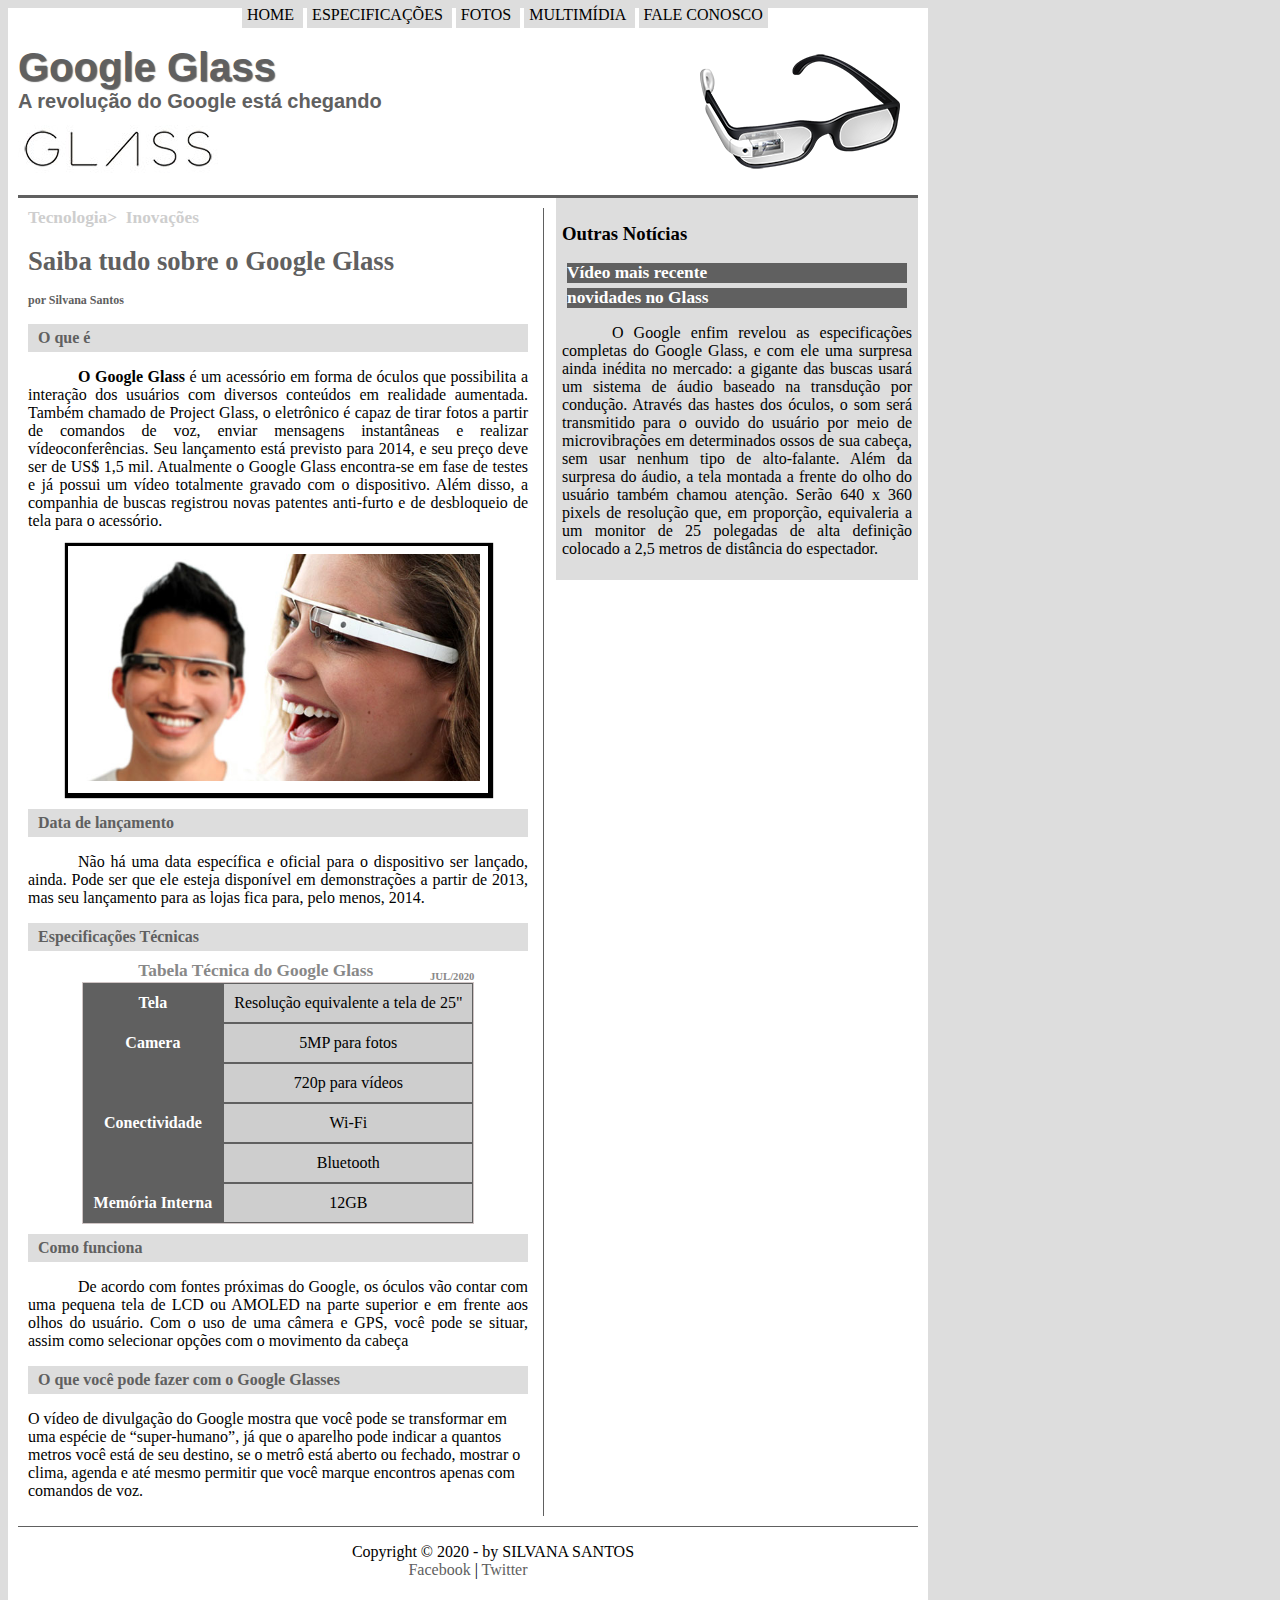
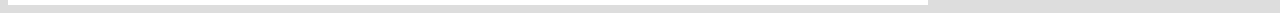
<file: relembrando/index.html>
<!DOCTYPE html>
<html lang="pt-br">

<head>
    <meta charset="UTF-8">
    <meta name="viewport" content="width=device-width, initial-scale=1.0">
    <meta http-equiv="X-UA-Compatible" content="ie=edge">
    <title>Tudo Sobre Google Glass</title>
    <link rel="stylesheet" type="text/css" href="_css/estilo.css">

</head>

<script language="javascript" src="_javascript/funcoes.js">
</script>

<body>
    <div id="interface">
        <header id="cabecalho">

            <hgroup>
                <h1> Google Glass</h1>
                <h2> A revolução do Google está chegando</h2>
            </hgroup>

            <img id="icone" src="_imagens/glass-oculos-preto-peq.png" />
            <nav id="menu">
                <h1>Menu Pricipal</h1>
                <ul>

                    <li onmouseover="mudaFoto('_imagens/home.png')" onmouseout="mudaFoto('_imagens/glass-oculos-preto-peq.png')">
                        <a href="index.html"> Home</a>
                    </li>
                    <li onmousemove="mudaFoto('_imagens/especificacoes.png')" onmouseout="mudaFoto('_imagens/glass-oculos-preto-peq.png')">
                        <a href="specs.html"> Especificações</a>
                    </li>
                    <li onmousemove="mudaFoto('_imagens/fotos.png')" onmouseout="mudaFoto('_imagens/glass-oculos-preto-peq.png')">
                        <a href="fotos.html">Fotos</a>
                    </li>
                    <li onmousemove="mudaFoto('_imagens/multimidia.png')" onmouseout="mudaFoto('_imagens/glass-oculos-preto-peq.png')">
                        <a href="multimidia.html">Multimídia</a>
                    </li>
                    <li onmousemove="mudaFoto('_imagens/contato.png')" onmouseout="mudaFoto('_imagens/glass-oculos-preto-peq.png')">
                        <a href="fale-conosco">Fale conosco</a>
                    </li>
                </ul>

            </nav>
        </header>

        <section id="corpo">
            <article id="noticia-principal">
                <header id="cabecalho-artigo">
                    <hgroup>
                        <h3>Tecnologia>&nbsp; Inovações</h3>
                        <h1>Saiba tudo sobre o Google Glass</h1>
                        <h4>por Silvana Santos</h4>
                    </hgroup>
                </header>


                <h2> O que é </h2>
                <p><b>O Google Glass</b> é um acessório em forma de óculos que possibilita a interação dos usuários com diversos conteúdos em realidade aumentada. Também chamado de Project Glass, o eletrônico é capaz de tirar fotos a partir de comandos de
                    voz, enviar mensagens instantâneas e realizar vídeoconferências. Seu lançamento está previsto para 2014, e seu preço deve ser de US$ 1,5 mil. Atualmente o Google Glass encontra-se em fase de testes e já possui um vídeo totalmente gravado
                    com o dispositivo. Além disso, a companhia de buscas registrou novas patentes anti-furto e de desbloqueio de tela para o acessório.</p>

                <figure class="foto-legenda">
                    <img src="_imagens/glass-quadro-homem-mulher.jpg" alt="" width="400" height="250">
                    <figcaption>
                        <h4>Google Glass</h4>
                        Uma nova forma de ver o mundo.
                    </figcaption>
                </figure>
                <h2> Data de lançamento</h2>


                <p>Não há uma data específica e oficial para o dispositivo ser lançado, ainda. Pode ser que ele esteja disponível em demonstrações a partir de 2013, mas seu lançamento para as lojas fica para, pelo menos, 2014.</p>

                <h2> Especificações Técnicas</h2>
                <table id="tabela">
                    <caption> Tabela Técnica do Google Glass<span> JUL/2020</span></caption>
                    <tr>
                        <td class="ce"> Tela</td>
                        <td class="cd">Resolução equivalente a tela de 25"</td>
                    </tr>
                    <tr>
                        <td rowspan="2" class="ce">Camera </td>
                        <td class="cd">5MP para fotos </td>
                        <tr>
                            <td class="cd">720p para vídeos</td>
                        </tr>
                    </tr>
                    <tr>
                        <td rowspan="2" class="ce">Conectividade</td>
                        <td class="cd"> Wi-Fi</td>
                        <tr>
                            <td class="cd">Bluetooth</td>
                        </tr>
                    </tr>
                    <tr>
                        <td class="ce">Memória Interna</td>
                        <td class="cd">12GB</td>
                    </tr>


                </table>

                <h2> Como funciona</h2>
                <p>De acordo com fontes próximas do Google, os óculos vão contar com uma pequena tela de LCD ou AMOLED na parte superior e em frente aos olhos do usuário. Com o uso de uma câmera e GPS, você pode se situar, assim como selecionar opções com
                    o movimento da cabeça</p>

                <h2>O que você pode fazer com o Google Glasses</h2>
                <p></p> O vídeo de divulgação do Google mostra que você pode se transformar em uma espécie de “super-humano”, já que o aparelho pode indicar a quantos metros você está de seu destino, se o metrô está aberto ou fechado, mostrar o clima, agenda
                e até mesmo permitir que você marque encontros apenas com comandos de voz.</p>

            </article>
        </section>

        <aside id="lateral">

            <h3>Outras Notícias
                <h2> Vídeo mais recente</h2>



                <h2> novidades no Glass</h2>
                <p> O Google enfim revelou as especificações completas do Google Glass, e com ele uma surpresa ainda inédita no mercado: a gigante das buscas usará um sistema de áudio baseado na transdução por condução. Através das hastes dos óculos, o som
                    será transmitido para o ouvido do usuário por meio de microvibrações em determinados ossos de sua cabeça, sem usar nenhum tipo de alto-falante. Além da surpresa do áudio, a tela montada a frente do olho do usuário também chamou atenção.
                    Serão 640 x 360 pixels de resolução que, em proporção, equivaleria a um monitor de 25 polegadas de alta definição colocado a 2,5 metros de distância do espectador.</p>

        </aside>
        <footer id="rodape">
            <p> Copyright &copy; 2020 - by SILVANA SANTOS <br/>
                <a href="http://facebook.com"> Facebook</a> |
                <a href="http://twitter.com"> Twitter</a></p>
        </footer>
    </div>
</body>

</html>
</file>
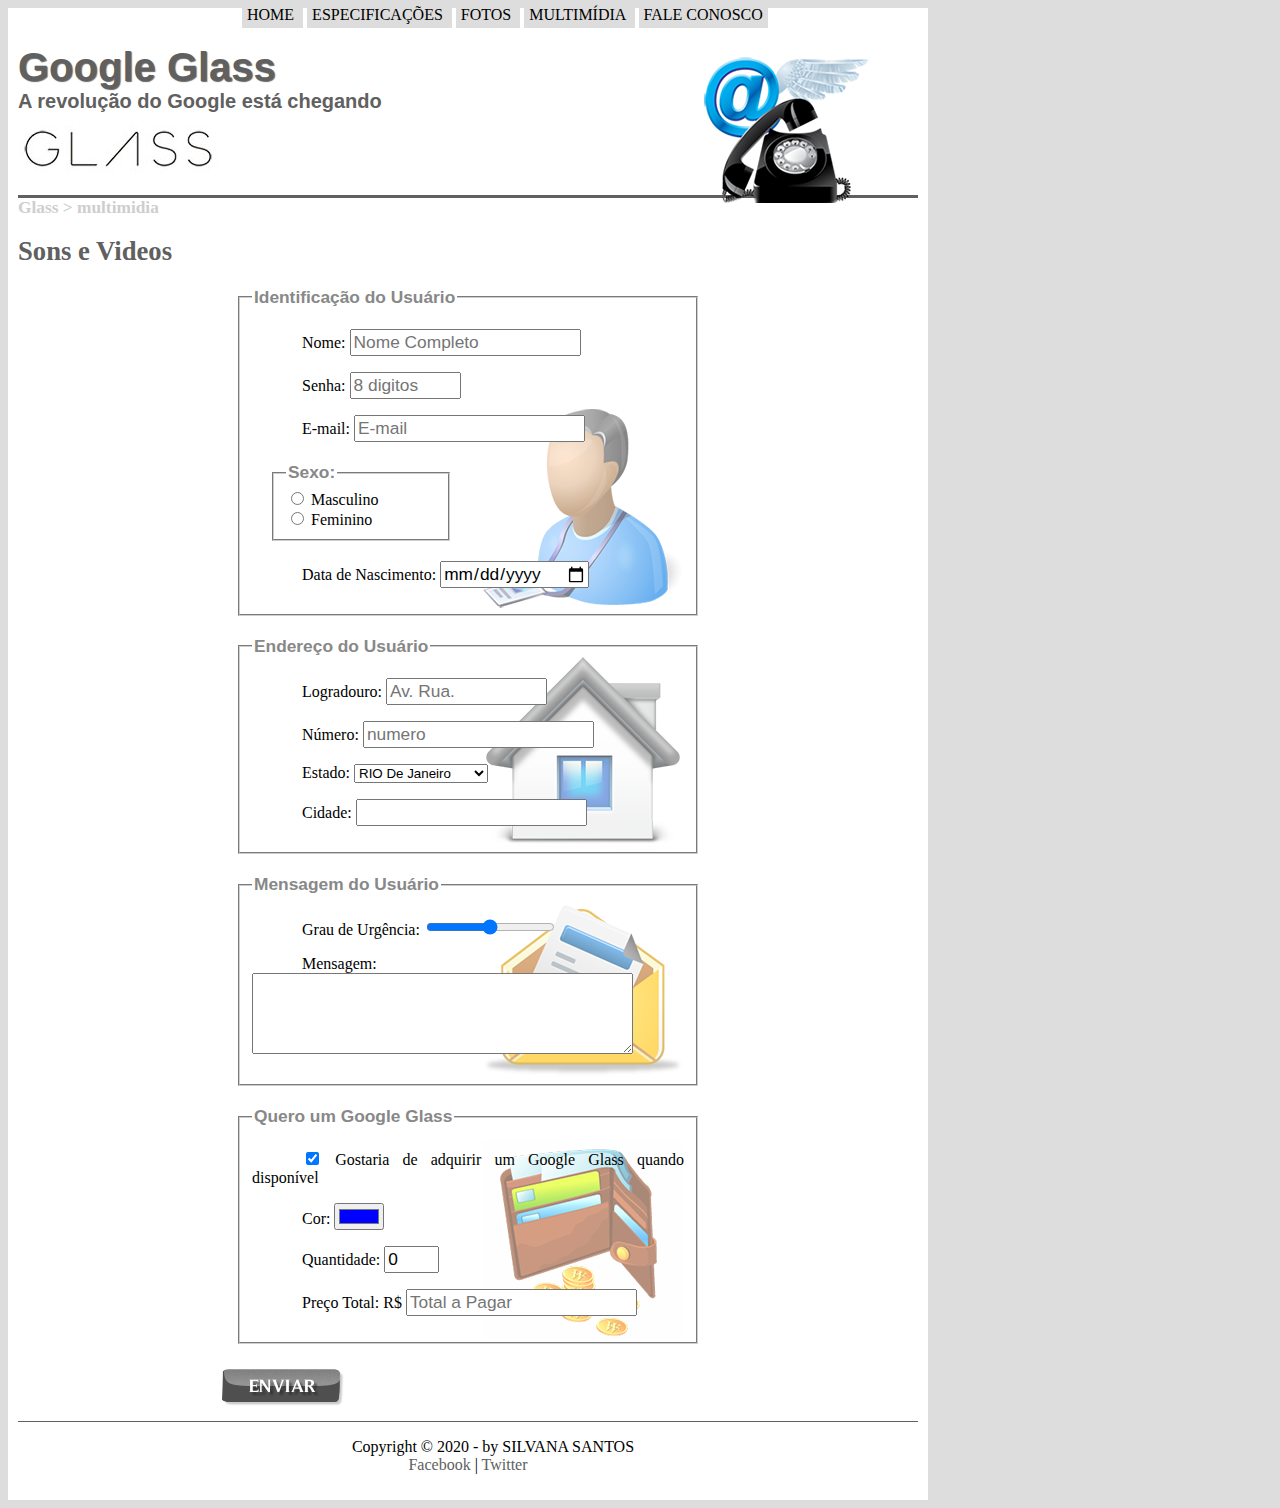
<file: relembrando/fale-conosco.html>
<!DOCTYPE html>
<html lang="pt-br">

<head>
    <meta charset="UTF-8">
    <meta name="viewport" content="width=device-width, initial-scale=1.0">
    <meta http-equiv="X-UA-Compatible" content="ie=edge">
    <title>Tudo Sobre Google Glass</title>
    <link rel="stylesheet" type="text/css" href="_css/estilo.css">
    <link rel="stylesheet" href="_css/form.css" />
    <script language="javascript" src="_javascript/funcoes.js">
    </script>
    <script>
        function calc_total() {
            var qtd = parseInt(document.getElementById('cQtd').value);
            tot = qtd * 1500;
            document.getElementById('cTot').value = tot;
        }
    </script>

</head>



<body>
    <div id="interface">
        <header id="cabecalho">

            <hgroup>
                <h1> Google Glass</h1>
                <h2> A revolução do Google está chegando</h2>
            </hgroup>

            <img id="icone" src="_imagens/contato.png" />
            <nav id="menu">
                <h1>Menu Pricipal</h1>
                <ul type="disc">

                    <li onmouseover="mudaFoto('_imagens/home.png')" onmouseout="mudaFoto('_imagens/contato.png')">
                        <a href="index.html"> Home</a>
                    </li>
                    <li onmousemove="mudaFoto('_imagens/especificacoes.png')" onmouseout="mudaFoto('_imagens/contato.png')">
                        <a href="specs.html"> Especificações</a>
                    </li>
                    <li onmousemove="mudaFoto('_imagens/fotos.png')" onmouseout="mudaFoto('_imagens/contato.png')">
                        <a href="fotos.html">Fotos</a>
                    </li>
                    <li onmousemove="mudaFoto('_imagens/multimidia.png')" onmouseout="mudaFoto('_imagens/contato.png')">
                        <a href="multimidia.html">Multimídia</a>
                    </li>
                    <li onmousemove="mudaFoto('_imagens/contato.png')" onmouseout="mudaFoto('_imagens/contato.png')">
                        <a href="fale-conosco">Fale conosco</a>
                    </li>
                </ul>

            </nav>
        </header>

        <section id="corpo-full">
            <article id="noticia-principal">
                <header id="cabecalho-artigo">
                    <hgroup>
                        <h3>Glass > multimidia</h3>
                        <h1>Sons e Videos</h1>
                    </hgroup>
                </header>

                <form method="post" id="fContato" action="mailto:contato@sil.com" oninput="calc_total();">
                    <fieldset id="usuario">
                        <legend> Identificação do Usuário</legend>
                        <p> <label id="cNome"> Nome:</label> <input type="text" name="tNome" id="cNome" size="20" placeholder="Nome Completo" /> </p>
                        <p> <label id="cSenha"> Senha:</label> <input type="password" name="tSenha" id="cSenha" size="8" maxlength="8" placeholder="8 digitos" /> </p>
                        <p> <label id="cMail"> E-mail:</label> <input type="email" name="tMail" id="cMail" size="20" placeholder="E-mail"> </p>
                        <fieldset id="sexo">
                            <legend> Sexo:</legend> <input type="radio" name="tSexo" id="cMasc"> <label for="cMasc"> Masculino</label> </br>
                            <input type="radio" name="tSexo" id="cFem"> <label for="cFem"> Feminino</label></fieldset>
                        <p> Data de Nascimento: <input type="date" name="tNasc" /> </p>
                    </fieldset>
                    <fieldset id="endereco">
                        <legend>Endereço do Usuário</legend>
                        <p> <label for="cRua"> Logradouro:</label> <input type="text" name="tRua" id="cRua" size="13" placeholder="Av. Rua." />
                            <p> <label for="cNum"> Número:</label> <input type="number" name="tNum" id="cNum" size="5" placeholder="numero"> </p>

                            <p> <label for="cEst"> Estado:</label>
                                <select name="tEst" id="cEst">
                                    <optgroup label="Região Sudeste">
                            <option value="RJ" >RIO De Janeiro</option>
                            <option value="SP">São Paulo</option>
                            <option value="MG">Minas Gerais</option>
                        </optgroup>
                        <optgroup label="Região Sul"></optgroup>
                            <option value="PR">Paraná</option>
                            <option value="SC">Rio Grande Do Sul</option>
                            <option value="RS">Santa Catarina</option>
                        </select>
                            </p>

                            <p><label for="cCid"> Cidade:</label>
                                <input type="text" name="tCid" id="cCid" size="20" list="cidades">
                                <datalist id="cidades">
                                    <option value="Rio de Janeiro"></option>
                                    <option value="Nova Iguaçu"></option>
                                    <option value="Niterói"></option>
                                    <option value="Belford Roxo"></option>
                                </datalist>
                            </p>

                    </fieldset>

                    <fieldset id="mensagem">
                        <legend> Mensagem do Usuário</legend>
                        <p> <label for="cUrg"> Grau de Urgência:</label>
                            <input type="range" name="tUrg" id="cUrg" />
                        </p>
                        <p> <label for="cMsg">Mensagem:</label>
                            <textarea name="tMsg" id="cMsg" cols="45" rows="5"></textarea>
                        </p>
                    </fieldset>
                    <fieldset id="pedido">
                        <legend>Quero um Google Glass</legend>
                        <p> <input type="checkbox" name="tPed" id="cPed" checked> <label for="cPed">Gostaria de adquirir um Google Glass quando disponível</label> </p>
                        <p><label for="cCor"> Cor:</label>
                            <input type="color" name="tCor" id="cCor" value="#0000FF" />
                        </p>
                        <p><label for="cQtd">Quantidade:</label>
                            <input type="number" name="tQtd" id=" cQtd" min="0" max="5" value="0" />
                        </p>
                        <p><label for="cTot"> Preço Total: R$</label>
                            <input type="text" name="tTot" id="cTot" placeholder="Total a Pagar" readonly>
                        </p>

                    </fieldset>
                    <input type="image" name="tEnviar" src="_imagens/botao-enviar.png">
                </form>

            </article>
        </section>

        <footer id="rodape">
            <p> Copyright &copy; 2020 - by SILVANA SANTOS <br/>
                <a href="http://facebook.com"> Facebook</a> |
                <a href="http://twitter.com"> Twitter</a></p>
        </footer>
    </div>
</body>

</html>
</file>
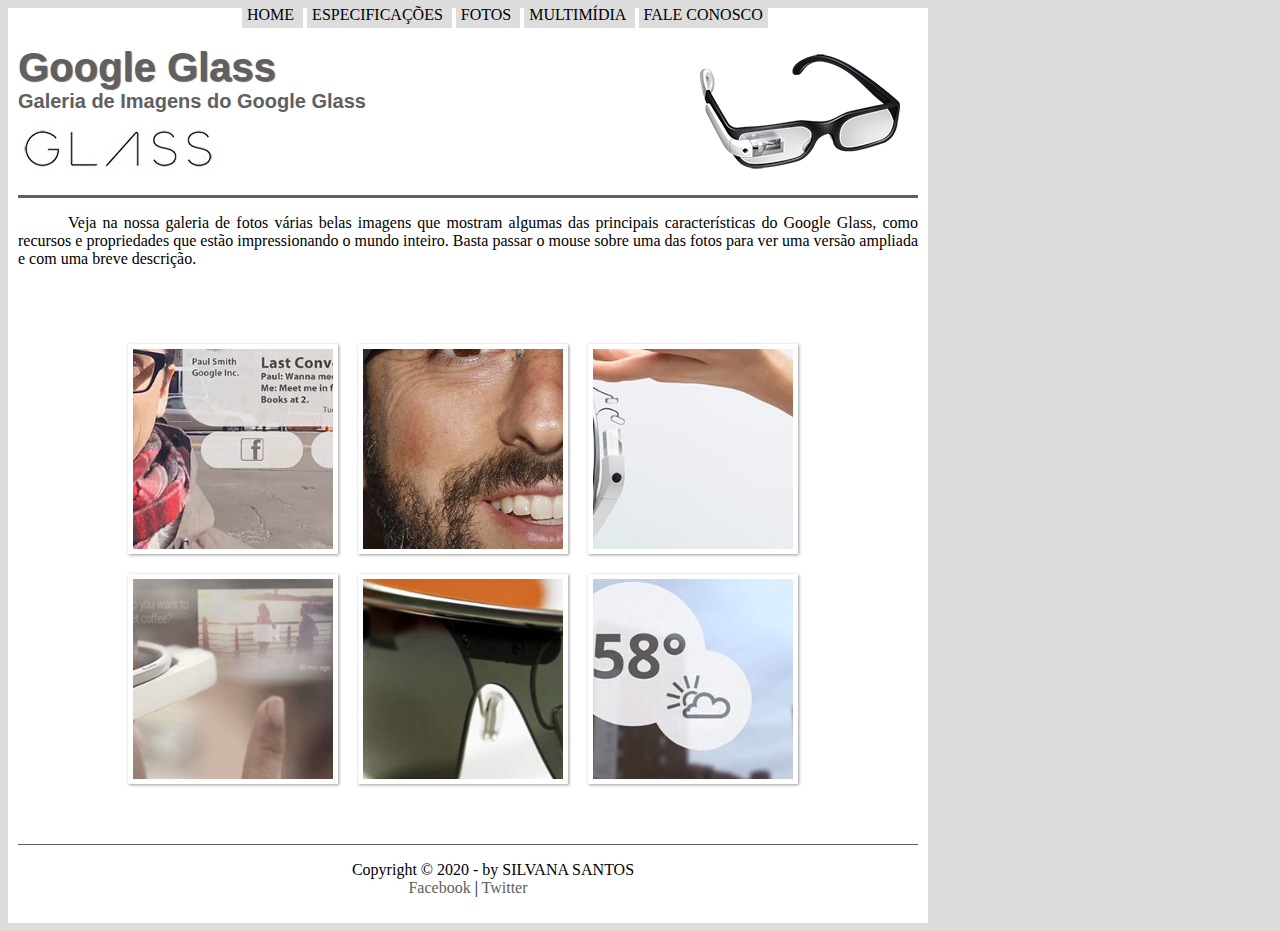
<file: relembrando/fotos.html>
<!DOCTYPE html>
<html lang="pt-br">

<head>
    <meta charset="UTF-8">
    <meta name="viewport" content="width=device-width, initial-scale=1.0">
    <meta http-equiv="X-UA-Compatible" content="ie=edge">
    <title>Tudo Sobre Google Glass</title>
    <link rel="stylesheet" type="text/css" href="_css/estilo.css">
    <link rel="stylesheet" href="_css/fotos.css" />

</head>

<script language="javascript" src="_javascript/funcoes.js">
</script>

<body>
    <div id="interface">
        <header id="cabecalho">

            <hgroup>
                <h1> Google Glass </h1>
                <h2> Galeria de Imagens do Google Glass</h2>
            </hgroup>

            <img id="icone" src="_imagens/glass-oculos-preto-peq.png" />
            <nav id="menu">
                <h1>Menu Pricipal</h1>
                <ul>

                    <li onmouseover="mudaFoto('_imagens/home.png')" onmouseout="mudaFoto('_imagens/fotos.png')">
                        <a href="index.html"> Home</a>
                    </li>
                    <li onmousemove="mudaFoto('_imagens/especificacoes.png')" onmouseout="mudaFoto('_imagens/fotos.png')">
                        <a href="specs.html"> Especificações</a>
                    </li>
                    <li onmousemove="mudaFoto('_imagens/fotos.png')" onmouseout="mudaFoto('_imagens/fotos.png')">
                        <a href="fotos.html">Fotos</a>
                    </li>
                    <li onmousemove="mudaFoto('_imagens/multimidia.png')" onmouseout="mudaFoto('_imagens/fotos.png')">
                        <a href="multimidia.html">Multimídia</a>
                    </li>
                    <li onmousemove="mudaFoto('_imagens/contato.png')" onmouseout="mudaFoto('_imagens/fotos.png')">
                        <a href="fale-conosco">Fale conosco</a>
                    </li>
                </ul>

            </nav>
        </header>

        <p> Veja na nossa galeria de fotos várias belas imagens que mostram algumas das principais características do Google Glass, como recursos e propriedades que estão impressionando o mundo inteiro. Basta passar o mouse sobre uma das fotos para ver uma
            versão ampliada e com uma breve descrição.</p>
        <ul id="album-fotos">
            <li id="foto01"><span> Agenda e lembretes</span></li>
            <li id="foto02"><span>Sergey Brin usando o Glass</span></li>
            <li id="foto03"> <span>Leve e compacto</span> </li>
            <li id="foto04"><span> Sensação de uma tela de 50"</span></li>
            <li id="foto05"><span>Vários tipos de lente </span></li>
            <li id="foto06"><span> importantes</span></li>
        </ul>


        <footer id="rodape">
            <p> Copyright &copy; 2020 - by SILVANA SANTOS <br/>
                <a href="http://facebook.com"> Facebook</a> |
                <a href="http://twitter.com"> Twitter</a></p>
        </footer>
    </div>
</body>

</html>
</file>
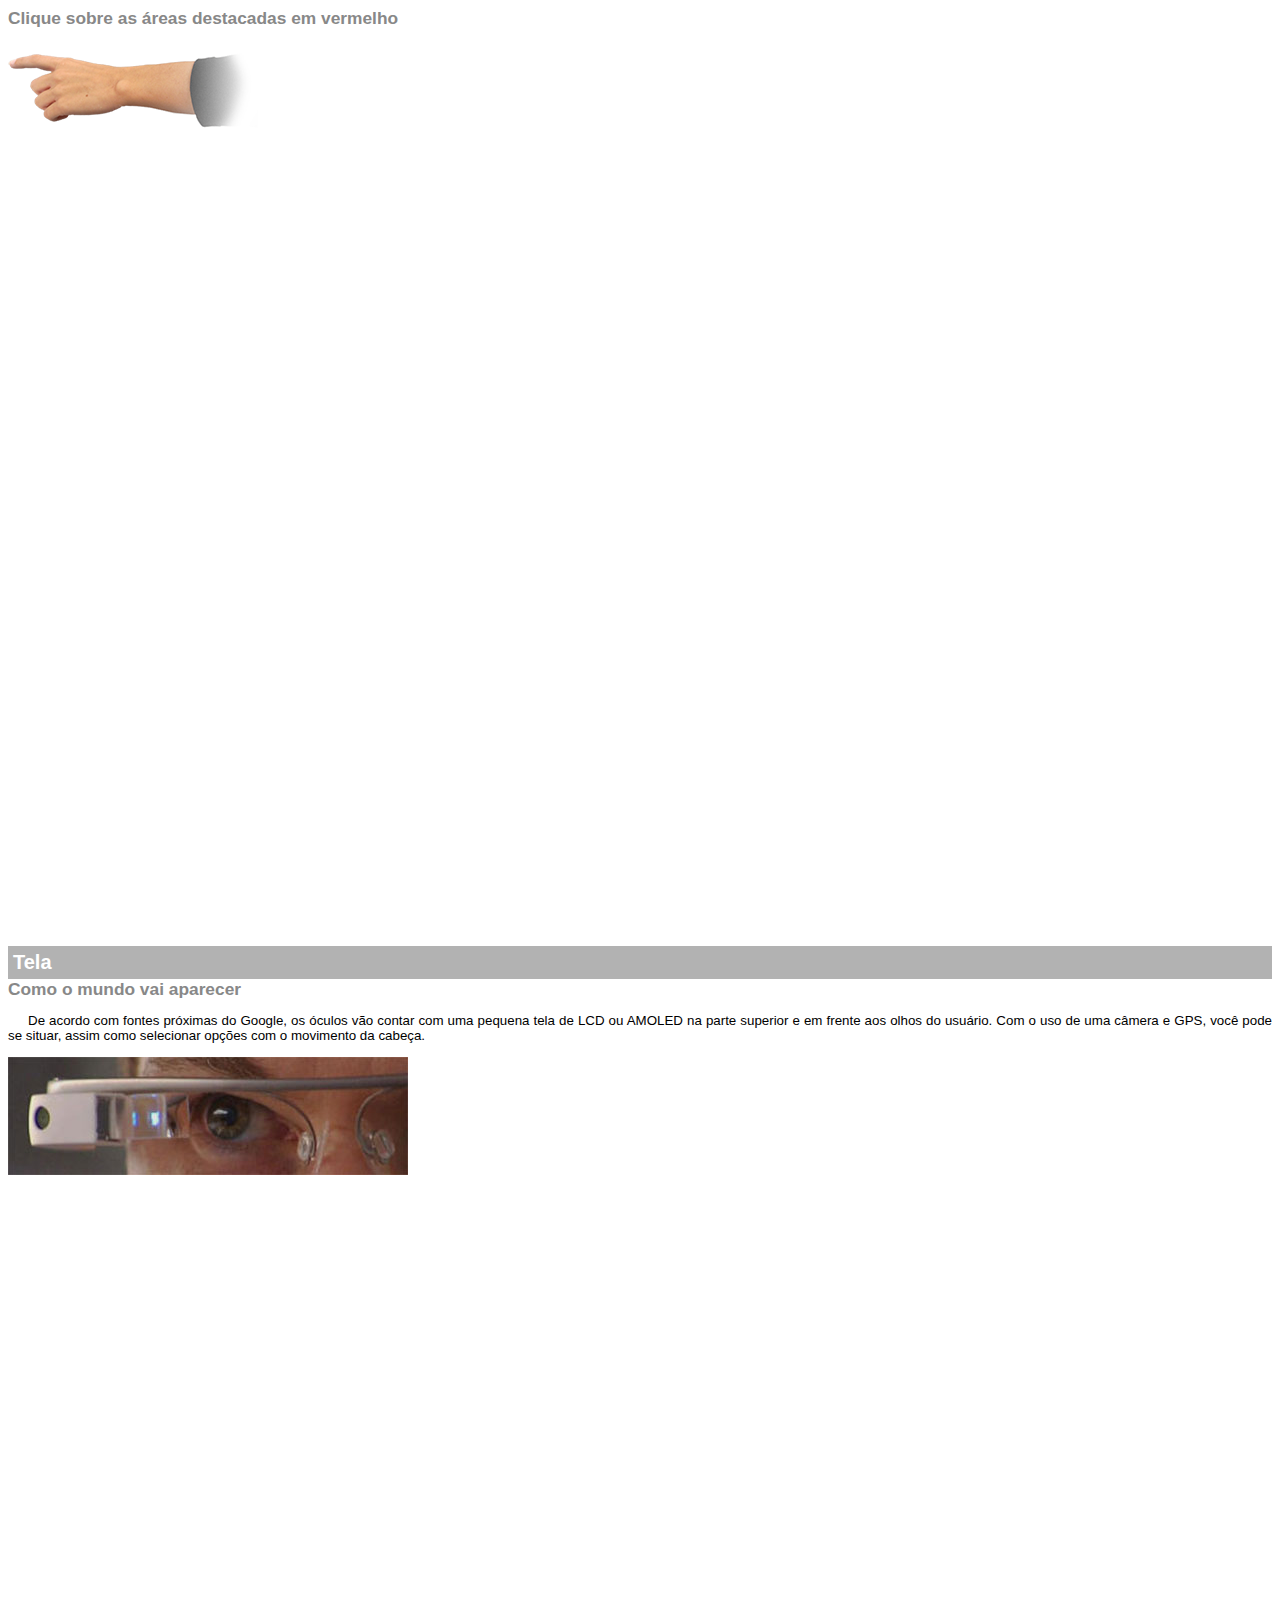
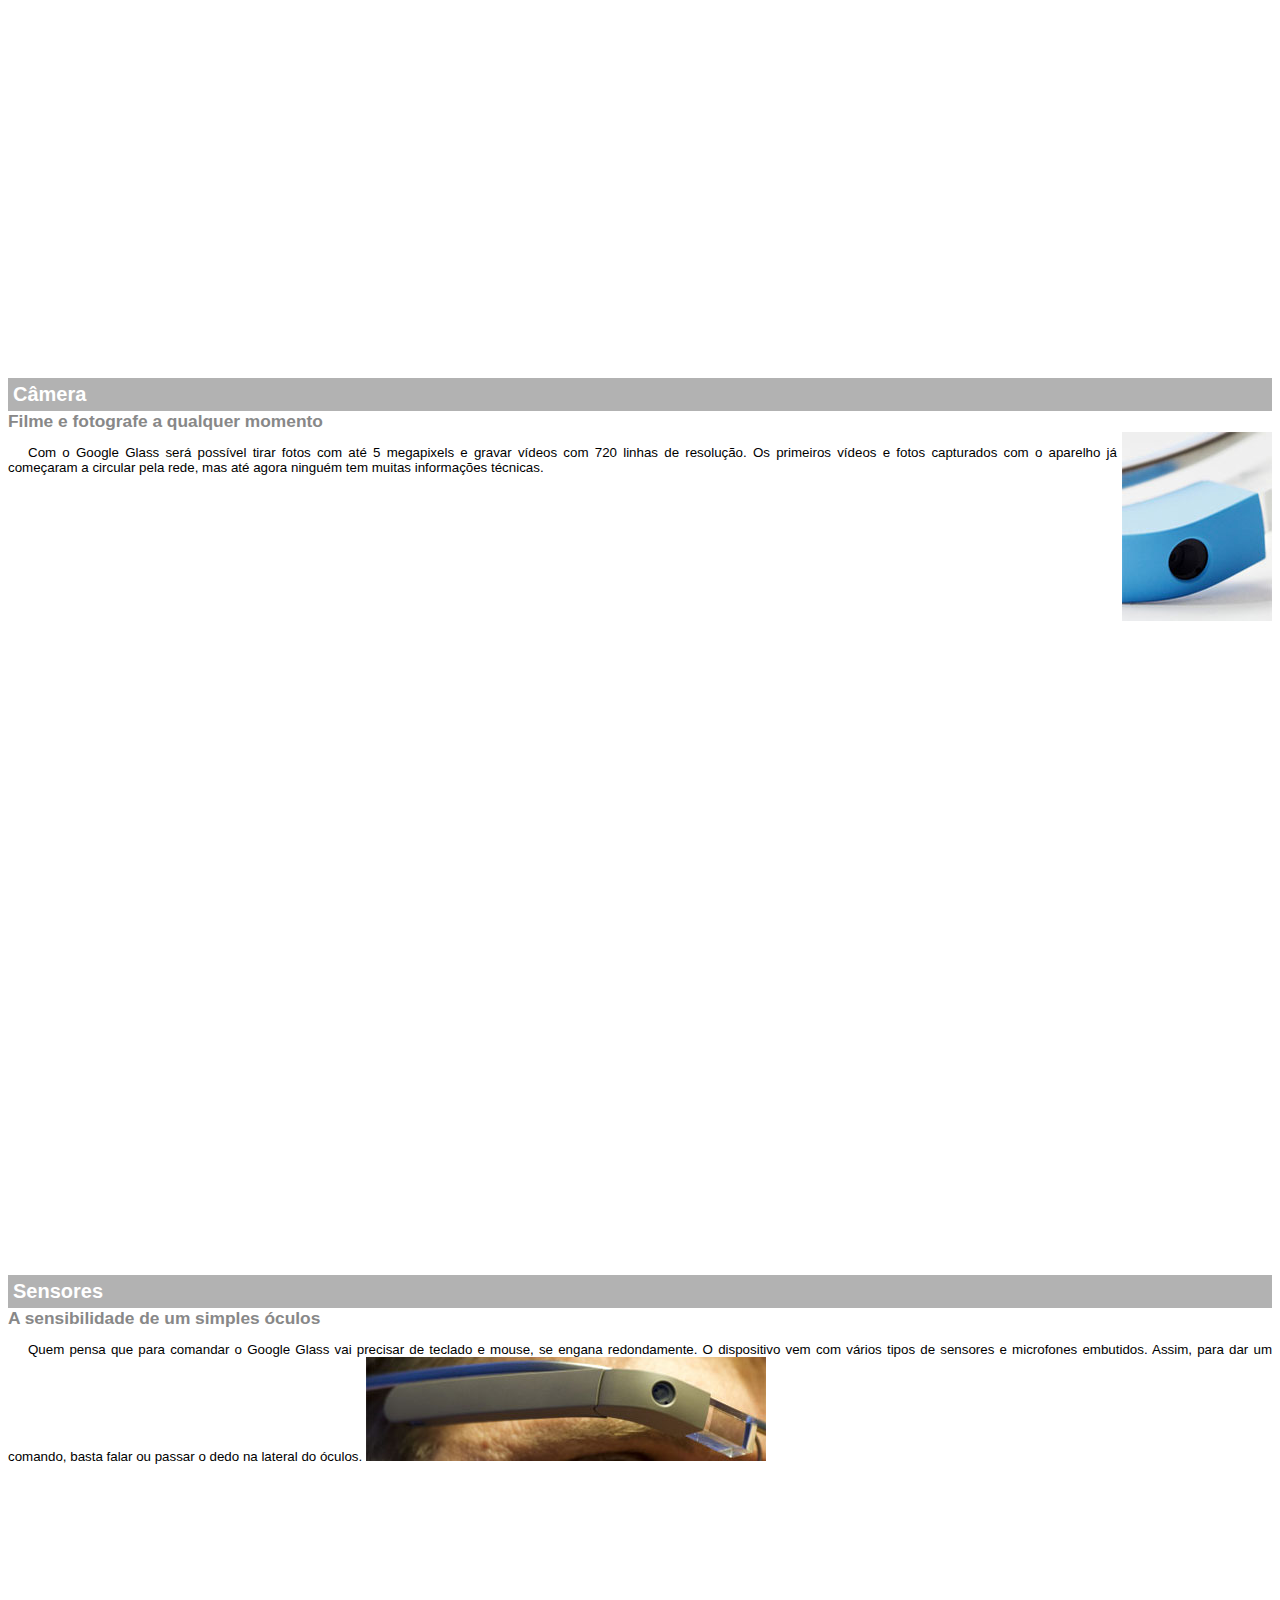
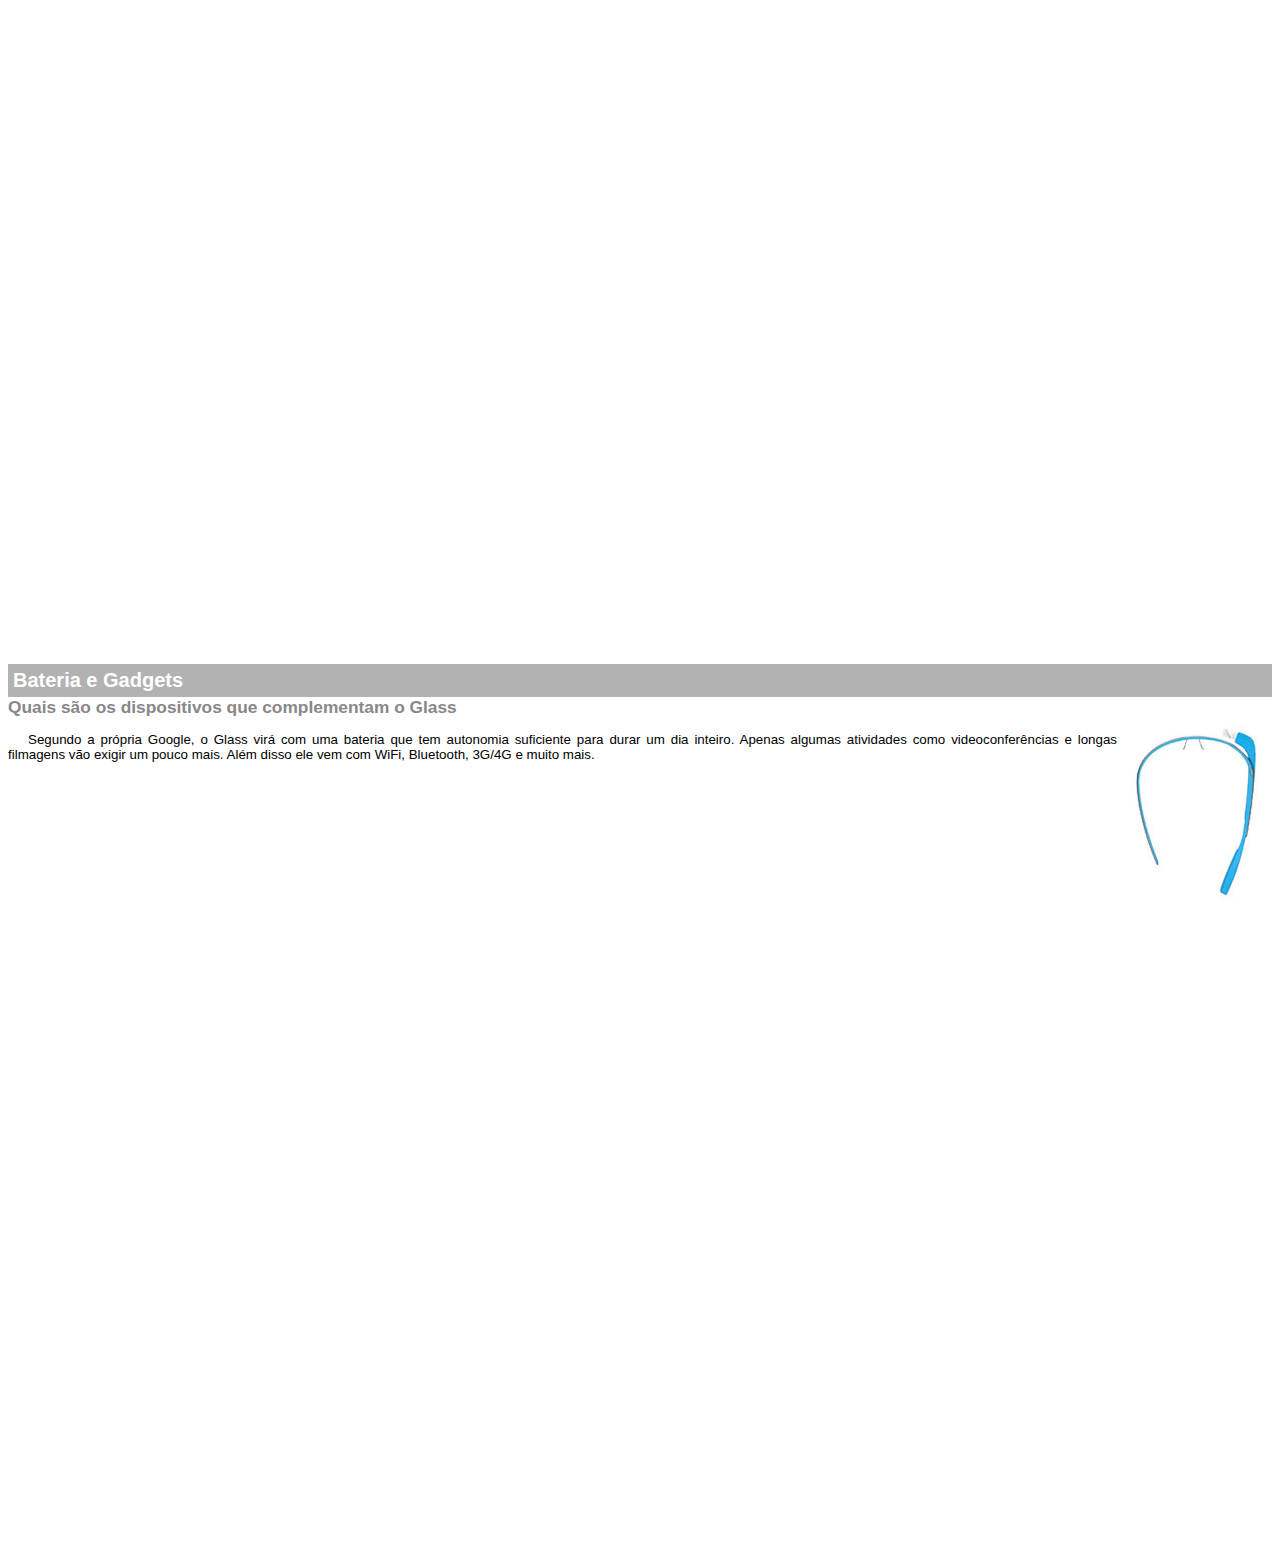
<file: relembrando/google-glass.html>
<!DOCTYPE html>
<html lang="pt-br">

<head>
    <meta charset="UTF-8">
    <title>Tudo Sobre Google Glass</title>

    <style>
        body {
            font-family: Arial;
            font-size: 10pt;
        }
        
        p {
            text-align: justify;
            text-indent: 20px;
        }
        
        article h1 {
            font-size: 15pt;
            color: #ffffff;
            background-color: rgba(0, 0, 0, .3);
            padding: 5px;
            margin: 0px;
        }
        
        article h2 {
            font-size: 13pt;
            color: #888888;
            margin: 0px;
        }
        
        article {
            margin-bottom: 800px;
        }
        
        img.img-dir {
            display: block;
            float: right;
            margin-left: 5px;
        }
    </style>
</head>

<body>



    <article id="topo">
        <header>
            <h2> Clique sobre as áreas destacadas em vermelho</h2>

            <img src="_imagens/mao.png" alt="mão apontando para a esquerda" />
        </header>
    </article>

    <article id="tela">
        <header>
            <h1>Tela</h1>
            <h2> Como o mundo vai aparecer</h2>
        </header>
        <p> De acordo com fontes próximas do Google, os óculos vão contar com uma pequena tela de LCD ou AMOLED na parte superior e em frente aos olhos do usuário. Com o uso de uma câmera e GPS, você pode se situar, assim como selecionar opções com o movimento
            da cabeça.
        </p>
        <img src="_imagens/det-tela.jpg" alt="tela do google glass" />
    </article>

    <article id="camera">
        <header>
            <h1> Câmera </h1>
            <h2> Filme e fotografe a qualquer momento</h2>
        </header>
        <img src="_imagens/det-camera.jpg" class="img-dir" alt="Cẫmera do Google Glass" />
        <p> Com o Google Glass será possível tirar fotos com até 5 megapixels e gravar vídeos com 720 linhas de resolução. Os primeiros vídeos e fotos capturados com o aparelho já começaram a circular pela rede, mas até agora ninguém tem muitas informações
            técnicas.
        </p>

    </article>

    <article id="sensores">
        <header>

            <h1>Sensores</h1>
            <h2> A sensibilidade de um simples óculos </h2>
            <p> Quem pensa que para comandar o Google Glass vai precisar de teclado e mouse, se engana redondamente. O dispositivo vem com vários tipos de sensores e microfones embutidos. Assim, para dar um comando, basta falar ou passar o dedo na lateral
                do óculos.
                <img src="_imagens/det-touch.jpg" alt="Sensores do Google Glass" />
        </header>
    </article>

    <article id="gadgets">
        <header>
            <h1> Bateria e Gadgets</h1>
            <h2> Quais são os dispositivos que complementam o Glass</h2>
        </header>
        <img src="_imagens/det-bateria.jpg" class="img-dir" alt="bateria e gadgets do google glass" />

        <p> Segundo a própria Google, o Glass virá com uma bateria que tem autonomia suficiente para durar um dia inteiro. Apenas algumas atividades como videoconferências e longas filmagens vão exigir um pouco mais. Além disso ele vem com WiFi, Bluetooth,
            3G/4G e muito mais.</p>
    </article>
</body>

</html>
</file>
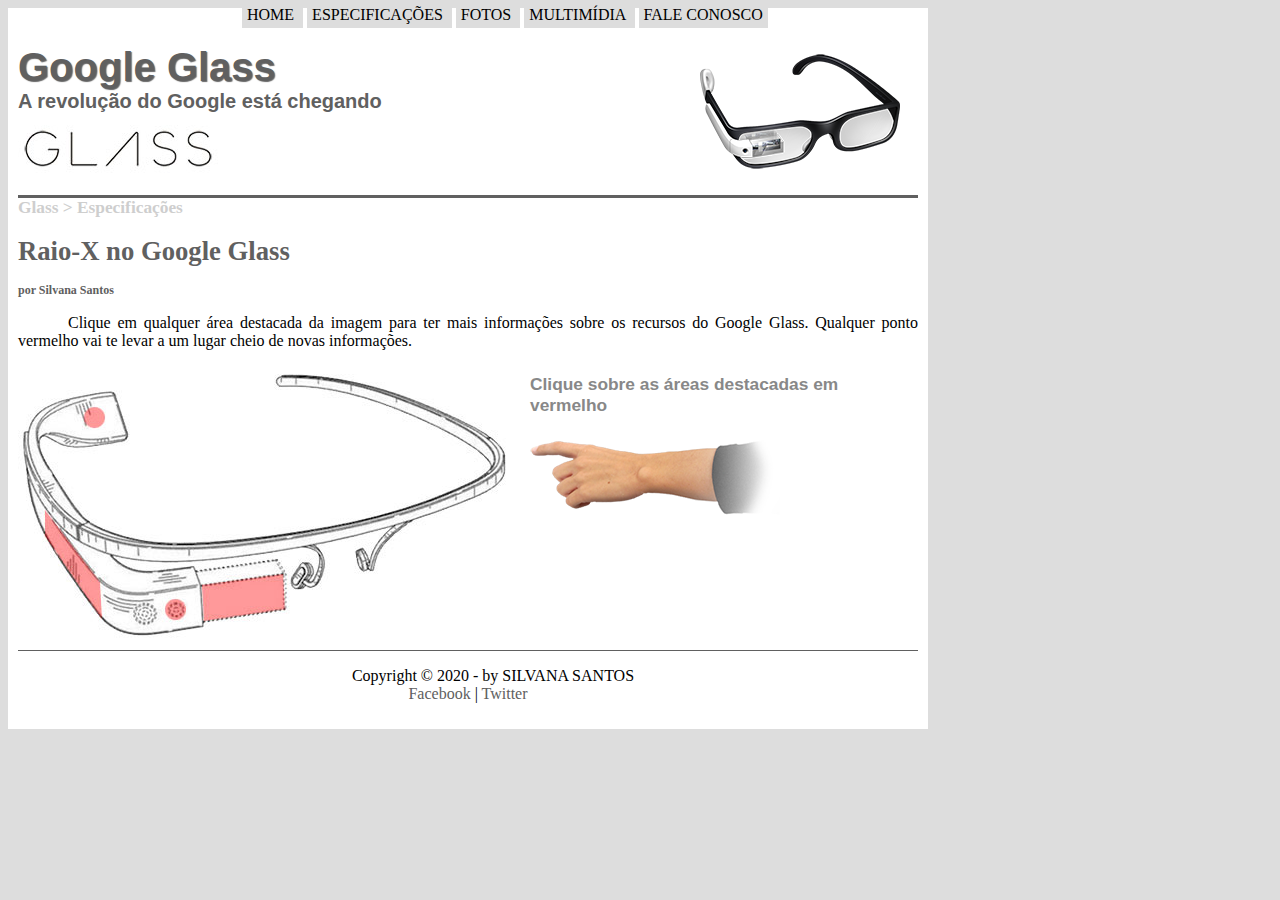
<file: relembrando/specs.html>
<!DOCTYPE html>
<html lang="pt-br">

<head>
    <meta charset="UTF-8">
    <meta name="viewport" content="width=device-width, initial-scale=1.0">
    <meta http-equiv="X-UA-Compatible" content="ie=edge">
    <title>Tudo Sobre Google Glass</title>
    <link rel="stylesheet" type="text/css" href="_css/estilo.css">
    <link rel="stylesheet" href="_css/specs.css">

</head>

<script language="javascript" src="_javascript/funcoes.js">
</script>

<body>
    <div id="interface">
        <header id="cabecalho">

            <hgroup>
                <h1> Google Glass</h1>
                <h2> A revolução do Google está chegando</h2>
            </hgroup>

            <img id="icone" src="_imagens/glass-oculos-preto-peq.png" />
            <nav id="menu">
                <h1>Menu Pricipal</h1>
                <ul>

                    <li onmouseover="mudaFoto('_imagens/home.png')" onmouseout="mudaFoto('_imagens/especificacoes.png')">
                        <a href="index.html"> Home</a>
                    </li>
                    <li onmousemove="mudaFoto('_imagens/especificacoes.png')" onmouseout="mudaFoto('_imagens/especificacoes.png')">
                        <a href="specs.html"> Especificações</a>
                    </li>
                    <li onmousemove="mudaFoto('_imagens/fotos.png')" onmouseout="mudaFoto('_imagens/especificacoes.png')">
                        <a href="fotos.html">Fotos</a>
                    </li>
                    <li onmousemove="mudaFoto('_imagens/multimidia.png')" onmouseout="mudaFoto('_imagens/especificacoes.png')">
                        <a href="multimidia.html">Multimídia</a>
                    </li>
                    <li onmousemove="mudaFoto('_imagens/contato.png')" onmouseout="mudaFoto('_imagens/especificacoes.png')">
                        <a href="fale-conosco">Fale conosco</a>
                    </li>
                </ul>

            </nav>
        </header>

        <section id="corpo-full">
            <article id="noticia-principal">
                <header id="cabecalho-artigo">
                    <hgroup>
                        <h3> Glass > Especificações</h3>
                        <h1> Raio-X no Google Glass</h1>
                        <h4>por Silvana Santos</h4>
                    </hgroup>
                </header>

                <p>Clique em qualquer área destacada da imagem para ter mais informações sobre os recursos do Google Glass. Qualquer ponto vermelho vai te levar a um lugar cheio de novas informações.</p>
                <section id="conteudo">
                    <img src="_imagens/glass-esquema-marcado.jpg" usemap="#meumapa" />
                    <map name="meumapa">

                        <area shape="rect" coords="179,202,270,260" href="google-glass.html#tela" target="janela"/>
                        <area shape="circle" coords="158,243,12" href="google-glass.html#camera" target="janela"/>
                        <area shape="circle" coords="73,52,12" href="google-glass.html#gadgets" target="janela"/> 
                        <area shape="poly" coords="28,143,83,216,84,249,27,169" href="google-glass.html#sensores" target="janela"/>  
                    </map>

                    <iframe src="google-glass.html" name="janela" id="frame-spec"></iframe>

                </section>
            </article>
        </section>
        <footer id="rodape">
            <p> Copyright &copy; 2020 - by SILVANA SANTOS <br/>
                <a href="http://facebook.com"> Facebook</a> |
                <a href="http://twitter.com"> Twitter</a></p>
        </footer>
    </div>
</body>

</html>
</file>
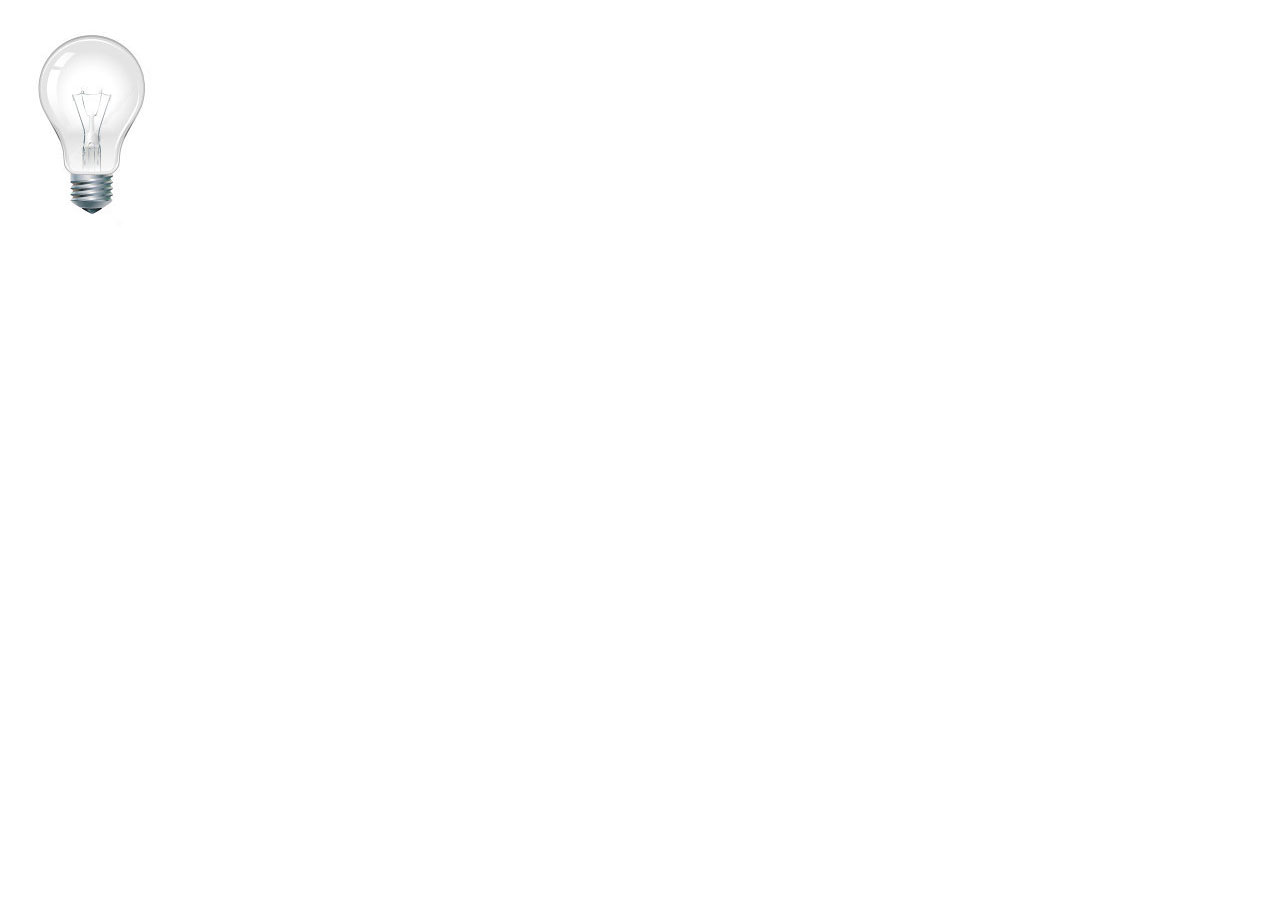
<file: relembrando/testet.html>
<!DOCTYPE html>
<html lang="pt-br">

<head>
    <meta charset="UTF-8">
    <meta name="viewport" content="width=device-width, initial-scale=1.0">
    <meta http-equiv="X-UA-Compatible" content="ie=edge">
    <title>usando javaScript</title>

    <script>
        var quebrada = false;

        function mudaLampada(tipo) {
            if (!quebrada) {
                document.getElementById("luz").src = "_imagens/" + tipo + ".jpg";
                if (tipo == 'lampada-quebrada') {
                    quebrada = true;
                }
            }


        }
    </script>

</head>

<body>
    <img src="_imagens/lampada-apagada.jpg" id="luz" onmousemove="mudaLampada('lampada-acesa')" onmouseout="mudaLampada('lampada-apagada')" onclick="mudaLampada('lampada-quebrada')" />


</body>

</html>
</file>
<file: relembrando/_css/estilo.css>
body {
        background-color: #dddddd;
        color: rgba(0, 0, 0, 1);
    }
    
    div#interface {
        width: 900px;
        background-color: #ffffff;
        margin: -20 auto 0px auto;
        padding: 10px;
    }
    
    p {
        text-align: justify;
        text-indent: 50px;
    }
    
    a {
        text-decoration: none;
        color: #606060;
    }
    
    a:hover {
        text-decoration: underline;
    }
    
    header#cabecalho {
        border-bottom: #606060 solid;
        height: 150px;
        background: url("../_imagens/glass-logo-peq.jpg") no-repeat 0px 80px;
    }
    
    header#cabecalho h1 {
        color: #606060;
        font-size: 30pt;
        font-family: Arial, Helvetica, sans-serif;
        text-shadow: 1px 1px 1px rgba(0, 0, 0, .6);
        padding: 0px;
        margin-bottom: 0%
    }
    
    header#cabecalho h2 {
        color: #606060;
        font-family: Arial, sans-serif;
        font-size: 15pt;
        padding: 0px;
        margin-top: 0%;
    }
    
    header#cabecalho img#icone {
        position: absolute;
        left: 700px;
        top: 50px;
    }
    /*formatando imagem*/
    
    figure.foto-legenda {
        position: relative;
        border: 8px solid white;
        box-shadow: 1px 1px 1px 4px black;
    }
    
    figure.foto-legenda img {
        width: 100%;
        height: 100%
    }
    
    figure.foto-legenda figcaption {
        opacity: 0;
        position: absolute;
        top: 0px;
        background-color: rgba(0, 0, 0, .4);
        color: azure;
        width: 100%;
        height: 100%;
        padding: 10px;
        box-sizing: border-box;
    }
    
    figure.foto-legenda:hover figcaption {
        opacity: 1;
    }
    
    nav#menu {
        display: block;
    }
    
    nav#menu ul {
        list-style: none;
        text-transform: uppercase;
        position: absolute;
        top: -10px;
        left: 200px;
    }
    
    nav#menu li {
        display: inline;
        background-color: #dddddd;
        padding: 5px;
        margin: 2px;
    }
    
    nav#menu h1 {
        display: none;
    }
    
    nav#menu li:hover {
        background-color: #606060;
    }
    
    nav#menu a {
        color: #000000;
        text-decoration: none;
    }
    
    nav#menu a:hover {
        color: #ffffff;
    }
    
    section#corpo {
        display: block;
        width: 500px;
        float: left;
        border-right: 1px solid #606060;
        padding-right: 15px;
        margin: 10px;
    }
    
    aside#lateral {
        display: block;
        width: 350px;
        float: right;
        background-color: #dddddd;
        padding: 6px;
    }
    
    aside#lateral h1 {
        font-size: 20pt;
        color: #606060;
    }
    
    aside#lateral h2 {
        background-color: #606060;
        font-size: 13pt;
        color: #ffffff;
        margin: 5px;
    }
    
    footer#rodape {
        clear: both;
        border-top: 1px solid #606060;
    }
    
    footer#rodape p {
        text-align: center;
    }
    
    table#tabela {
        border: 1px solid #cfc5c5;
        border-spacing: 0px;
        margin-left: auto;
        margin-right: auto;
    }
    
    table#tabela td {
        border: 1px solid #606060;
        padding: 10px;
        text-align: center;
        vertical-align: middle;
    }
    
    table#tabela td.ce {
        color: #ffffff;
        background-color: #606060;
        vertical-align: top;
        font-weight: bold;
    }
    
    table#tabela td.cd {
        background-color: #cecece;
    }
    
    table#tabela caption {
        color: #888888;
        font-size: 13pt;
        font-weight: bold;
    }
    
    table#tabela caption span {
        display: block;
        float: right;
        font-size: 8pt;
        margin-top: 10px;
        color: #888888;
    }
    
    article#noticia-principal h2 {
        color: #606060;
        font-size: 12pt;
        background-color: #dddddd;
        padding: 5px 0px 5px 10px;
        margin: 10px 0px 10px 0px;
    }
    
    header#cabecalho-artigo h1 {
        font-size: 20pt;
        color: #606060;
        margin-bottom: 0%
    }
    
    header#cabecalho-artigo h3 {
        font-size: 13pt;
        color: #cecece;
        background-color: #ffffff;
        margin: 0px;
    }
    
    header#cabecalho-artigo h4 {
        font-size: 12px;
        color: #606060
    }
</file>
<file: relembrando/_css/form.css>
form {
    width: 500px;
    margin: auto;
}

input {
    font-family: sans-serif;
    font-weight: normal;
    font-size: 13pt;
}

input:hover,
textarea:hover {
    background-color: #dddddd;
}

legend {
    color: #888888;
    font-weight: bold;
    font-size: 13pt;
    font-family: sans-serif;
}

fieldset {
    border-color: #cecece;
    margin: 20px;
}

fieldset#sexo {
    width: 150px;
}

fieldset#usuario {
    background: url("../_imagens/icone-contato.png") no-repeat 95% 95%;
}

fieldset#endereco {
    background: url("../_imagens/icone-endereco.png") no-repeat 95% 95%;
}

fieldset#mensagem {
    background: url("../_imagens/icone-mensagem.png") no-repeat 95% 95%;
}

fieldset#pedido {
    background: url("../_imagens/icone-pagamento.png") no-repeat 95% 95%;
}
</file>
<file: relembrando/_css/fotos.css>
ul#album-fotos {
    width: 700px;
    margin: 0 auto;
    padding: 50px;
    overflow: hidden;
    list-style: none;
}

ul#album-fotos li {
    float: left;
    width: 200px;
    height: 200px;
    margin: 10px;
    border: 5px solid #ffffff;
    background-color: #ffffff;
    box-shadow: 1px 1px 3px rgba(0, 0, 0, .4);
    transition: all .4s ease-in;
}

ul#album-fotos li span {
    opacity: 0;
    color: #ffffff;
    text-shadow: 1px 1px 1px rgba(0, 0, 0, .3);
    font-size: 9pt;
    line-height: 370px;
    padding: 5px;
}

ul#album-fotos li:hover {
    transform: scale(1.5);
}

ul#album-fotos li:hover span {
    opacity: 1;
}

ul#album-fotos li#foto01 {
    background: url('../_imagens/galeria-01.jpg') no-repeat;
    background-position: 50% 50%;
    background-size: 400px 400px;
    background-color: #ffffff;
}

ul#album-fotos li#foto01:hover {
    background-position: 0px 0px;
    background-size: 200px 200px;
}

ul#album-fotos li#foto02 {
    background: url('../_imagens/galeria-02.jpg') no-repeat;
    background-position: 50% 50%;
    background-size: 400px 400px;
    background-color: #ffffff;
}

ul#album-fotos li#foto02:hover {
    background-position: 0px 0px;
    background-size: 200px 200px;
}

ul#album-fotos li#foto03 {
    background: url('../_imagens/galeria-03.jpg') no-repeat;
    background-position: 50% 50%;
    background-size: 400px 400px;
    background-color: #ffffff;
}

ul#album-fotos li#foto03:hover {
    background-position: 0px 0px;
    background-size: 200px 200px;
}

ul#album-fotos li#foto04 {
    background: url('../_imagens/galeria-04.jpg') no-repeat;
    background-position: 50% 50%;
    background-size: 400px 400px;
    background-color: #ffffff;
}

ul#album-fotos li#foto04:hover {
    background-position: 0px 0px;
    background-size: 200px 200px;
}

ul#album-fotos li#foto05 {
    background: url('../_imagens/galeria-05.jpg') no-repeat;
    background-position: 50% 50%;
    background-size: 400px 400px;
    background-color: #ffffff;
}

ul#album-fotos li#foto05:hover {
    background-position: 0px 0px;
    background-size: 200px 200px;
}

ul#album-fotos li#foto06 {
    background: url('../_imagens/galeria-06.jpg') no-repeat;
    background-position: 50% 50%;
    background-size: 400px 400px;
    background-color: #ffffff;
}

ul#album-fotos li#foto06:hover {
    background-position: 0px 0px;
    background-size: 200px 200px;
}
</file>
<file: relembrando/_css/specs.css>
section#conteudo {
    width: 1000px;
    margin: auto;
}

iframe#frame-spec {
    width: 380px;
    height: 280px;
    border: none;
    overflow: hidden;
}

iframe#frame-spec::-webkit-scrollbar {
    display: none;
}
</file>
